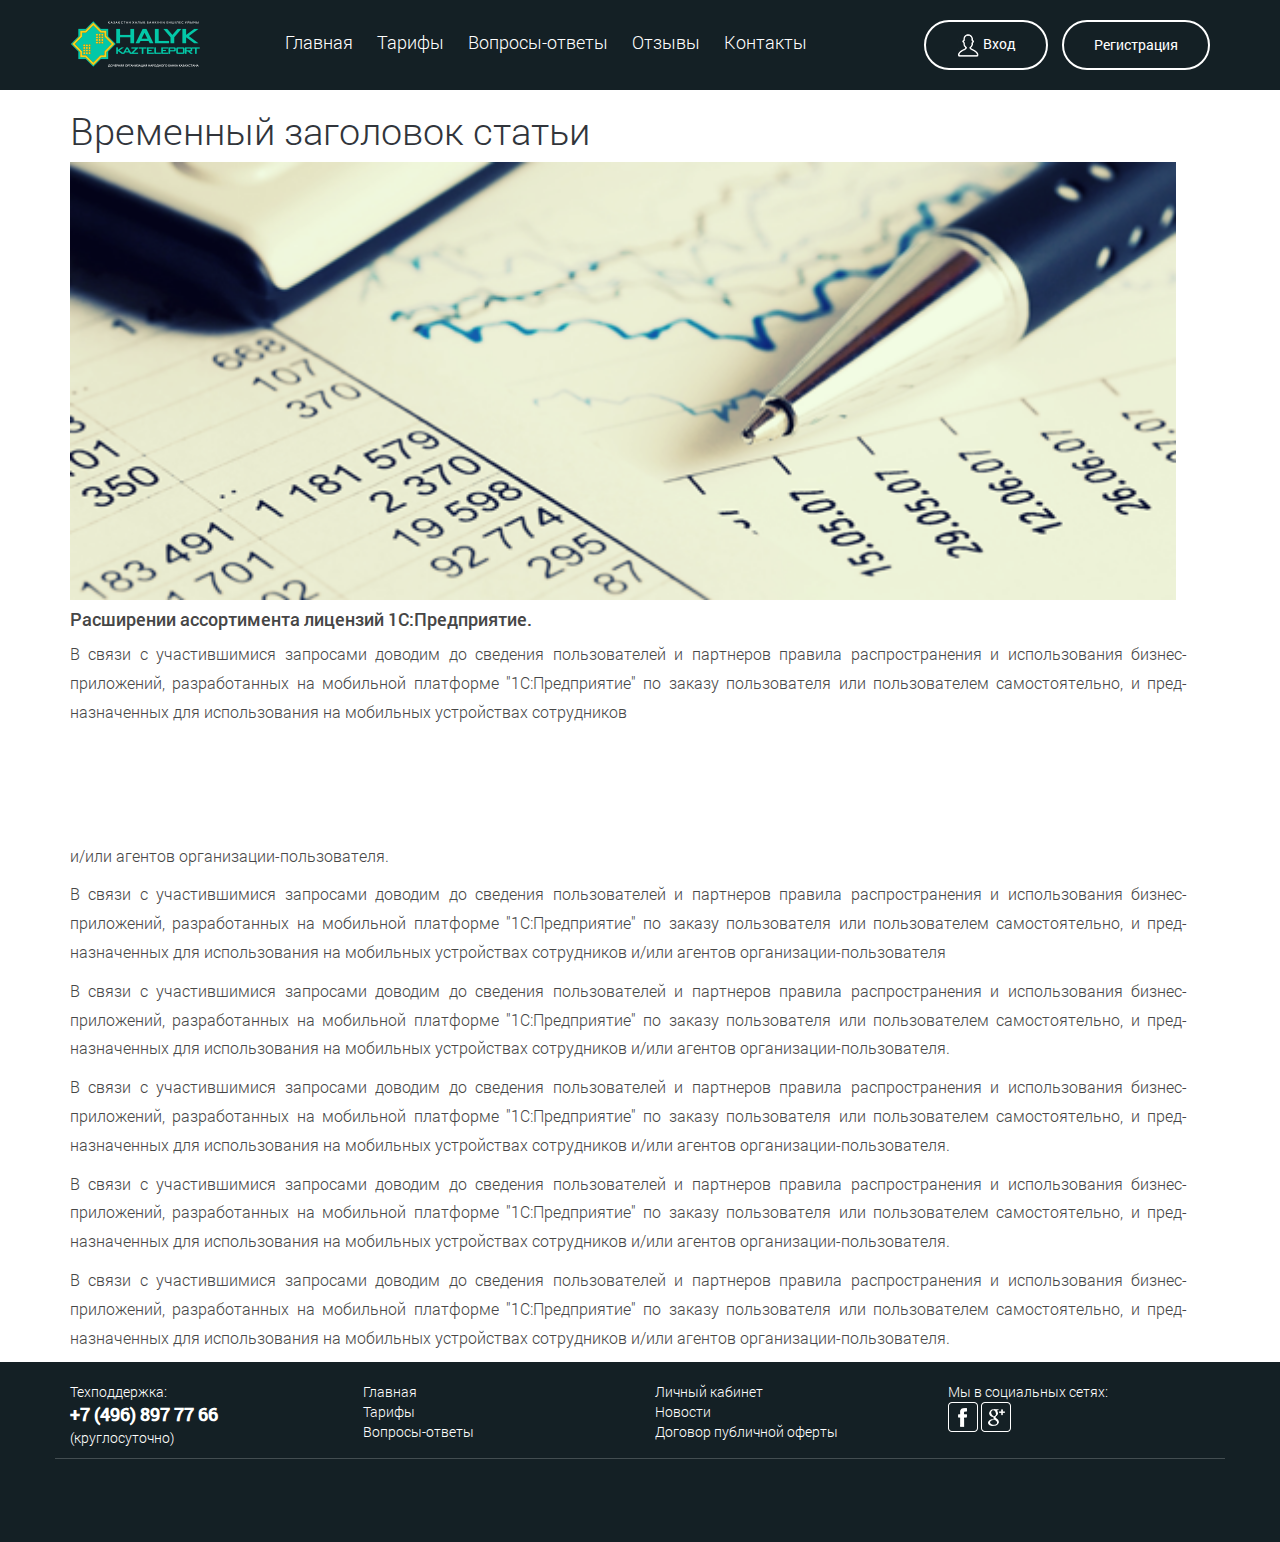
<file: article1.html>
<!DOCTYPE html><html xmlns="http://www.w3.org/1999/xhtml" lang="ru"><head>
	<link rel="stylesheet" href="css/bootstrap.min.css" />
	<link rel="stylesheet" href="css/style.css" />
	<link rel="stylesheet" href="slick/slick.css" />
	<link rel="stylesheet" href="slick/slick-theme.css" />
	<link rel="shortcut icon" href="img/Mobile/logo.png" type="image/png" />
	<meta charset="UTF-8" />
	<meta name="viewport" content="width=device-width, initial-scale=1" />
	<title>Пользовательское соглашение</title>
<meta name="keywords" content="" /><meta name="description" content="" /></head>
<body>
    <section class="mainmobile">
        <div class="container">
            <div class="row mainmobile-menu">
                <div class="col-xs-2 mainmobile-menu-logo text-center">
                    <img src="img/Mobile/logo.png" alt="Лого" />
                </div>
                <div class="col-xs-10 text-right mainmobile-menu-buttons">
                    <button>
                    Войти
                    </button>
                    <a href="#" class="dropdown-toggle" data-toggle="dropdown" role="button" aria-haspopup="true" aria-expanded="false">
                        </a><button><a href="#" class="dropdown-toggle" data-toggle="dropdown" role="button" aria-haspopup="true" aria-expanded="false">
                            <img src="img/Mobile/menu.png" alt="Меню" class="mainmobile-burger" /><span>  Меню </span>
                            </a><ul class="dropdown-menu mainmobile-dropdown"><a href="#" class="dropdown-toggle" data-toggle="dropdown" role="button" aria-haspopup="true" aria-expanded="false">
                                <li class="mainmobile-dropdown-top"><img src="img/Modal/crosswhite.png" alt="Крестик" class="dropdown-toggle" /></li>
                                </a><li><a href="#" class="dropdown-toggle" data-toggle="dropdown" role="button" aria-haspopup="true" aria-expanded="false"></a><a href="index.html#mainmobile">Главная</a></li>
                                <li role="separator" class="divider"></li>
                                <li><a href="index.html#eightsmall">Тарифы</a></li>
                                <li role="separator" class="divider"></li>
                                <li><a href="faq.html">Вопросы и ответы</a></li>
                                <li role="separator" class="divider"></li>
                                <li><a href="index.html#ten">Отзывы</a></li>
                                <li role="separator" class="divider"></li>
                                <li><a href="index.html#map2">Контакты</a></li>
                                <li role="separator" class="divider"></li>
                                <li><span>Call-центр: <strong>8 (800) 259 09 36</strong></span></li>
                                <li><span>Тех. поддержка:  <strong>8 (800) 259 09 36</strong></span></li>
                            </ul>				
                        </button>
                    
                </div>
            </div>
        </div>
    </section>
    <section class="twothree faqtop" id="menu">
        <section class="two">
            <div class="container">
                <div class="row two-menu">
                    <div class="col-md-2 col-sm-2">
                        <img src="img/Block2-3/Logo2.png" alt="Logo" />
                    </div>
                    <div class="col-md-6 col-md-offset-0 col-sm-5 col-sm-offset-1 two-menu tc">
                        <span><a href="index.html#main">Главная</a></span>
                        <span><a href="index.html#eight">Тарифы</a></span>
                        <span><a href="faq.html">Вопросы-ответы</a></span>
                        <span><a href="index.html#ten">Отзывы</a></span>
                        <span><a href="index.html#map">Контакты</a></span>
                    </div>
                    <div class="col-md-4 col-sm-4 two-login text-right">
                        <button>
                            <img src="img/Block1/login.png" alt="Вход" />
                            Вход
                        </button>
                        <button>
                            Регистрация
                        </button>
                    </div>
                </div>
            </div>
        </section>
	</section>

	<section class="approve">
		<div class="container">
			<div class="row">
				<div class="col-md-12">
					<h2>
						Временный заголовок статьи</h2>
                    <div class="twelve-news-left">
                        <img src="img/Block12/newsleft.png" alt="Новости" />				
                        <h4>Расширении ассортимента лицензий 1С:Предприятие.</h4>
                        <p><span><span>
                        В связи с участившимися запросами доводим до сведения пользователей и партнеров правила распространения и использования бизнес- приложений, разработанных на мобильной платформе "1С:Предприятие" по заказу пользователя или пользователем самостоятельно, и пред- назначенных для использования на мобильных устройствах сотрудников<br /></span><br /><br /><br /><br />и/или агентов организации-пользователя.
                        </span></p>
                        <p>
                            В связи с участившимися запросами доводим до сведения пользователей и партнеров правила распространения и использования бизнес- приложений, разработанных на мобильной платформе "1С:Предприятие" по заказу пользователя или пользователем самостоятельно, и пред- назначенных для использования на мобильных устройствах сотрудников и/или агентов организации-пользователя</p>
                        <p>
                            В связи с участившимися запросами доводим до сведения пользователей и партнеров правила распространения и использования бизнес- приложений, разработанных на мобильной платформе "1С:Предприятие" по заказу пользователя или пользователем самостоятельно, и пред- назначенных для использования на мобильных устройствах сотрудников и/или агентов организации-пользователя.
                        </p>
                        <p>
                            В связи с участившимися запросами доводим до сведения пользователей и партнеров правила распространения и использования бизнес- приложений, разработанных на мобильной платформе "1С:Предприятие" по заказу пользователя или пользователем самостоятельно, и пред- назначенных для использования на мобильных устройствах сотрудников и/или агентов организации-пользователя.</p>
                        <p>
                            В связи с участившимися запросами доводим до сведения пользователей и партнеров правила распространения и использования бизнес- приложений, разработанных на мобильной платформе "1С:Предприятие" по заказу пользователя или пользователем самостоятельно, и пред- назначенных для использования на мобильных устройствах сотрудников и/или агентов организации-пользователя.
                        </p>
                        <p>
                            В связи с участившимися запросами доводим до сведения пользователей и партнеров правила распространения и использования бизнес- приложений, разработанных на мобильной платформе "1С:Предприятие" по заказу пользователя или пользователем самостоятельно, и пред- назначенных для использования на мобильных устройствах сотрудников и/или агентов организации-пользователя.
                        </p>
                    </div>
				</div>
			</div>
		</div>
	</section>


	<!-- Футер -->

	<section class="footer">
			<div class="container">
				<div class="row text-left footer-top">
					<div class="col-md-2 col-sm-2">
						<p>
							Техподдержка: <br />
							<strong>+7 (496) 897 77 66</strong> <br />
							(круглосуточно)
						</p>
					</div>
					<div class="col-md-3 col-md-offset-1 col-sm-3 col-sm-offset-1">
						<p>
							<a href="index.html#mainmobile">Главная</a>
							<a href="index.html#eightsmall">Тарифы</a>
							<a href="faq.html">Вопросы-ответы</a>
						</p>
					</div>
					<div class="col-md-3 col-sm-3">
						<p>
							<a href="#">Личный кабинет</a>
							<a href="index.html#twelve">Новости</a>
							<a href="agreement.html">Договор публичной оферты</a>
						</p>
					</div>
					<div class="col-md-3 col-sm-3 footer-top-left">
						<p>
							Мы в социальных сетях: <br />
							<a href="https://facebook.com" target="_blank"><img src="img/Footer/fb.png" alt="Facebook" /></a>
							<a href="https://google.com" target="_blank"><img src="img/Footer/google.png" alt="Google" /></a>
						</p>
					</div>
				</div>
			</div>
		</section>

		<section class="footmin">
			<div class="container ff">
				<div class="row text-center footer-mini-top">
					<div class="col-md-2 col-sm-2 col-xs-12 footmin-header">
						<p>
							Техподдержка: <br />
							<strong>+7 (496) 897 77 66</strong> <br />
							(круглосуточно)
						</p>
					</div>
					<div class="col-md-3 col-md-offset-1 col-sm-3 col-sm-offset-1 col-xs-12">
						<p>
							<a class="footmin-menu" href="index.html#main">Главная</a>
							<a class="footmin-menu" href="index.html#eight">Тарифы</a>
							<a class="footmin-menu" href="faq.html">Вопросы-ответы</a>
						</p>
					</div>
					<div class="col-md-3 col-sm-3 col-xs-12 footmin-main">
						<p>
							<a class="footmin-menu" href="#">Личный кабинет</a>
							<a class="footmin-menu" href="index.html#twelve">Новости</a>
							<a class="footmin-menu" href="agreement.html">Договор публичной оферты</a>
						</p>
					</div>
					<div class="col-md-3 col-sm-3 col-xs-12 footer-mini-top-left">
						<p>
							Мы в социальных сетях: <br />
							<a href="https://facebook.com" target="_blank"><img src="img/Footer/fb.png" alt="Facebook" /></a>
							<a href="https://google.com" target="_blank"><img src="img/Footer/google.png" alt="Google" /></a>
						</p>
					</div>
				</div>
				<div class="row">
					
					<div class="col-md-6 col-sm-6 col-xs-12 footer-mini-bottom text-center">
						<br /><p>© Kazteleport, 2015. Все права защищены</p>
					</div>


					<div class="modal fade bs-example-modal-lg" tabindex="-1" id="menumodal" role="dialog" aria-labelledby="myLargeModalLabel">
					    <div class="modal-dialog" role="document">
					      <div class="modal-content">
					          	
					        <div class="modal-body menumodal-text">
					        	<img src="img/Modal/crosswhite.png" alt="Крестик" type="button" data-dismiss="modal" aria-label="Close" />
					        <p><a href="index.html#mainmobile">Главная</a></p>
					        <p><a href="index.html#eightsmall">Тарифы</a></p>
					        <p><a href="faq.html">Вопросы и ответы</a></p>
					        <p><a href="index.html#ten">Отзывы</a></p>
					        <p><a href="index.html#map2">Контакты</a></p>
					        <span>Call-центр: <strong>8 (800) 259 09 36</strong></span>
					        <span>Тех. поддержка:  <strong>8 (800) 259 09 36</strong></span>
					        </div>	       
					      </div><!-- /.modal-content -->
					    </div><!-- /.modal-dialog -->
					</div>
	
	<script src="js/jquery-3.2.1.min.js"></script>
	<script src="js/bootstrap.min.js"></script>


</div></div></section></body></html>
</file>
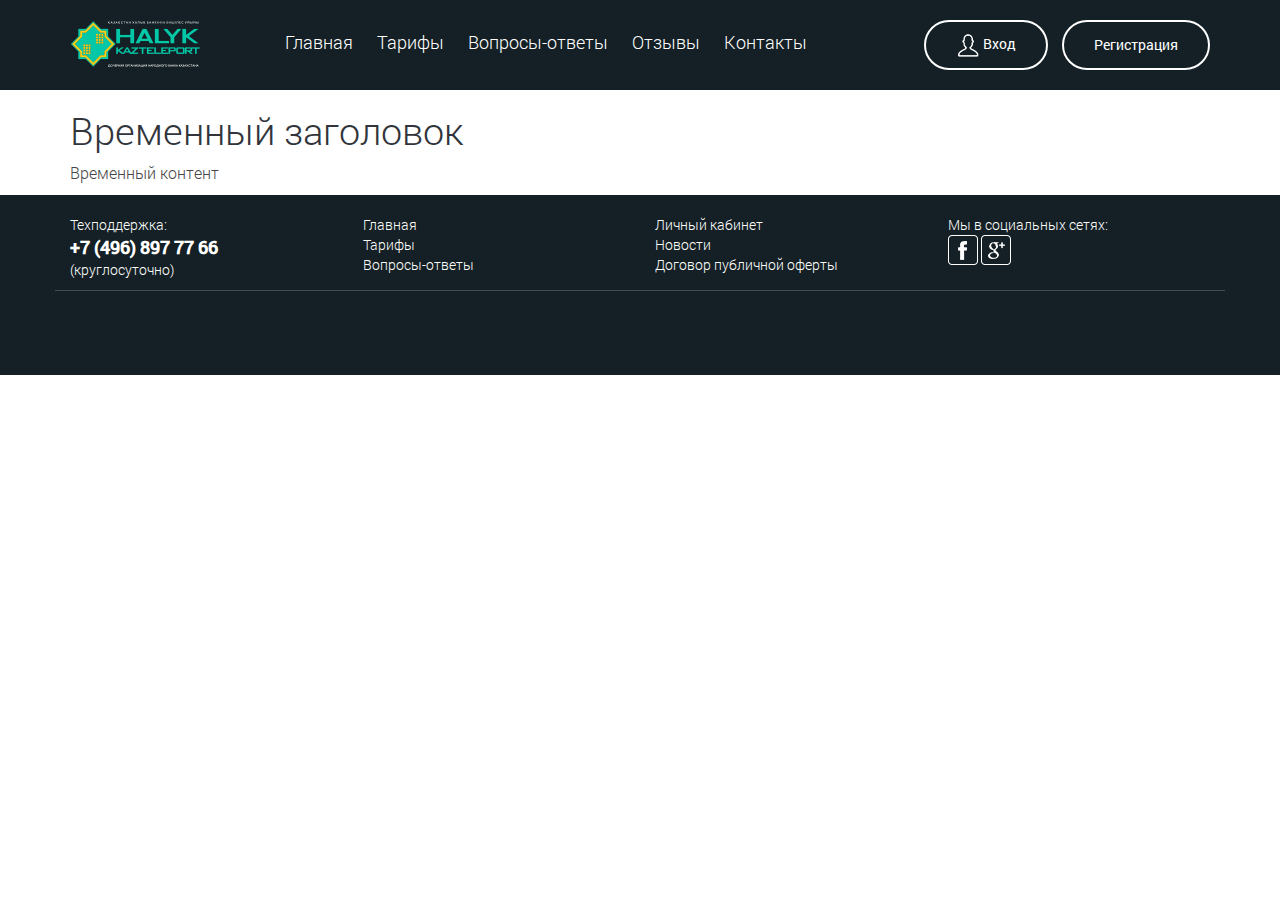
<file: faq.html>
<!DOCTYPE html><html xmlns="http://www.w3.org/1999/xhtml" lang="ru"><head>
	<link rel="stylesheet" href="css/bootstrap.min.css" />
	<link rel="stylesheet" href="css/style.css" />
	<link rel="stylesheet" href="slick/slick.css" />
	<link rel="stylesheet" href="slick/slick-theme.css" />
	<link rel="shortcut icon" href="img/Mobile/logo.png" type="image/png" />
	<meta charset="UTF-8" />
	<meta name="viewport" content="width=device-width, initial-scale=1" />
	<title>Пользовательское соглашение</title>
<meta name="keywords" content="" /><meta name="description" content="" /></head>
<body>
    <section class="mainmobile">
        <div class="container">
            <div class="row mainmobile-menu">
                <div class="col-xs-2 mainmobile-menu-logo text-center">
                    <img src="img/Mobile/logo.png" alt="Лого" />
                </div>
                <div class="col-xs-10 text-right mainmobile-menu-buttons">
                    <button>
                    Войти
                    </button>
                    <a href="#" class="dropdown-toggle" data-toggle="dropdown" role="button" aria-haspopup="true" aria-expanded="false">
                        </a><button><a href="#" class="dropdown-toggle" data-toggle="dropdown" role="button" aria-haspopup="true" aria-expanded="false">
                            <img src="img/Mobile/menu.png" alt="Меню" class="mainmobile-burger" /><span>  Меню </span>
                            </a><ul class="dropdown-menu mainmobile-dropdown"><a href="#" class="dropdown-toggle" data-toggle="dropdown" role="button" aria-haspopup="true" aria-expanded="false">
                                <li class="mainmobile-dropdown-top"><img src="img/Modal/crosswhite.png" alt="Крестик" class="dropdown-toggle" /></li>
                                </a><li><a href="#" class="dropdown-toggle" data-toggle="dropdown" role="button" aria-haspopup="true" aria-expanded="false"></a><a href="index.html#mainmobile">Главная</a></li>
                                <li role="separator" class="divider"></li>
                                <li><a href="index.html#eightsmall">Тарифы</a></li>
                                <li role="separator" class="divider"></li>
                                <li><a href="faq.html">Вопросы и ответы</a></li>
                                <li role="separator" class="divider"></li>
                                <li><a href="index.html#ten">Отзывы</a></li>
                                <li role="separator" class="divider"></li>
                                <li><a href="index.html#map2">Контакты</a></li>
                                <li role="separator" class="divider"></li>
                                <li><span>Call-центр: <strong>8 (800) 259 09 36</strong></span></li>
                                <li><span>Тех. поддержка:  <strong>8 (800) 259 09 36</strong></span></li>
                            </ul>				
                        </button>
                    
                </div>
            </div>
        </div>
    </section>
    <section class="twothree faqtop" id="menu">
        <section class="two">
            <div class="container">
                <div class="row two-menu">
                    <div class="col-md-2 col-sm-2">
                        <img src="img/Block2-3/Logo2.png" alt="Logo" />
                    </div>
                    <div class="col-md-6 col-md-offset-0 col-sm-5 col-sm-offset-1 two-menu tc">
                        <span><a href="index.html#main">Главная</a></span>
                        <span><a href="index.html#eight">Тарифы</a></span>
                        <span><a href="faq.html">Вопросы-ответы</a></span>
                        <span><a href="index.html#ten">Отзывы</a></span>
                        <span><a href="index.html#map">Контакты</a></span>
                    </div>
                    <div class="col-md-4 col-sm-4 two-login text-right">
                        <button>
                            <img src="img/Block1/login.png" alt="Вход" />
                            Вход
                        </button>
                        <button>
                            Регистрация
                        </button>
                    </div>
                </div>
            </div>
        </section>
	</section>

	<section class="approve">
		<div class="container">
			<div class="row">
				<div class="col-md-12">
					<h2>Временный заголовок</h2>
					<p>
						Временный контент
					</p>
				</div>
			</div>
		</div>
	</section>


	<!-- Футер -->

	<section class="footer">
			<div class="container">
				<div class="row text-left footer-top">
					<div class="col-md-2 col-sm-2">
						<p>
							Техподдержка: <br />
							<strong>+7 (496) 897 77 66</strong> <br />
							(круглосуточно)
						</p>
					</div>
					<div class="col-md-3 col-md-offset-1 col-sm-3 col-sm-offset-1">
						<p>
							<a href="index.html#mainmobile">Главная</a>
							<a href="index.html#eightsmall">Тарифы</a>
							<a href="faq.html">Вопросы-ответы</a>
						</p>
					</div>
					<div class="col-md-3 col-sm-3">
						<p>
							<a href="#">Личный кабинет</a>
							<a href="index.html#twelve">Новости</a>
							<a href="agreement.html">Договор публичной оферты</a>
						</p>
					</div>
					<div class="col-md-3 col-sm-3 footer-top-left">
						<p>
							Мы в социальных сетях: <br />
							<a href="https://facebook.com" target="_blank"><img src="img/Footer/fb.png" alt="Facebook" /></a>
							<a href="https://google.com" target="_blank"><img src="img/Footer/google.png" alt="Google" /></a>
						</p>
					</div>
				</div>
			</div>
		</section>

		<section class="footmin">
			<div class="container ff">
				<div class="row text-center footer-mini-top">
					<div class="col-md-2 col-sm-2 col-xs-12 footmin-header">
						<p>
							Техподдержка: <br />
							<strong>+7 (496) 897 77 66</strong> <br />
							(круглосуточно)
						</p>
					</div>
					<div class="col-md-3 col-md-offset-1 col-sm-3 col-sm-offset-1 col-xs-12">
						<p>
							<a class="footmin-menu" href="index.html#main">Главная</a>
							<a class="footmin-menu" href="index.html#eight">Тарифы</a>
							<a class="footmin-menu" href="faq.html">Вопросы-ответы</a>
						</p>
					</div>
					<div class="col-md-3 col-sm-3 col-xs-12 footmin-main">
						<p>
							<a class="footmin-menu" href="#">Личный кабинет</a>
							<a class="footmin-menu" href="index.html#twelve">Новости</a>
							<a class="footmin-menu" href="agreement.html">Договор публичной оферты</a>
						</p>
					</div>
					<div class="col-md-3 col-sm-3 col-xs-12 footer-mini-top-left">
						<p>
							Мы в социальных сетях: <br />
							<a href="https://facebook.com" target="_blank"><img src="img/Footer/fb.png" alt="Facebook" /></a>
							<a href="https://google.com" target="_blank"><img src="img/Footer/google.png" alt="Google" /></a>
						</p>
					</div>
				</div>
				<div class="row">
					
					<div class="col-md-6 col-sm-6 col-xs-12 footer-mini-bottom text-center">
						<br /><p>© Kazteleport, 2015. Все права защищены</p>
					</div>


					<div class="modal fade bs-example-modal-lg" tabindex="-1" id="menumodal" role="dialog" aria-labelledby="myLargeModalLabel">
					    <div class="modal-dialog" role="document">
					      <div class="modal-content">
					          	
					        <div class="modal-body menumodal-text">
					        	<img src="img/Modal/crosswhite.png" alt="Крестик" type="button" data-dismiss="modal" aria-label="Close" />
					        <p><a href="index.html#mainmobile">Главная</a></p>
					        <p><a href="index.html#eightsmall">Тарифы</a></p>
					        <p><a href="faq.html">Вопросы и ответы</a></p>
					        <p><a href="index.html#ten">Отзывы</a></p>
					        <p><a href="index.html#map2">Контакты</a></p>
					        <span>Call-центр: <strong>8 (800) 259 09 36</strong></span>
					        <span>Тех. поддержка:  <strong>8 (800) 259 09 36</strong></span>
					        </div>	       
					      </div><!-- /.modal-content -->
					    </div><!-- /.modal-dialog -->
					</div>
	
	<script src="js/jquery-3.2.1.min.js"></script>
	<script src="js/bootstrap.min.js"></script>


</div></div></section></body></html>
</file>
<file: css/style.css>
@font-face{font-family:'Roboto_black';src:url('../fonts/Roboto-Black.ttf');font-weight:normal;font-style:normal}@font-face{font-family:'Roboto_black_italic';src:url('../fonts/Roboto-BlackItalic.ttf');font-weight:normal;font-style:normal}@font-face{font-family:'Roboto_bold';src:url('../fonts/Roboto-Bold.ttf');font-weight:normal;font-style:normal}@font-face{font-family:'Roboto_bold_italic';src:url('../fonts/Roboto-BoldItalic.ttf');font-weight:normal;font-style:normal}@font-face{font-family:'Roboto_italic';src:url('../fonts/Roboto-Italic.ttf');font-weight:normal;font-style:normal}@font-face{font-family:'Roboto_light';src:url('../fonts/Roboto-Light.ttf');font-weight:normal;font-style:normal}@font-face{font-family:'Roboto_light_italic';src:url('../fonts/Roboto-LightItalic.ttf');font-weight:normal;font-style:normal}@font-face{font-family:'Roboto_medium';src:url('../fonts/Roboto-Medium.ttf');font-weight:normal;font-style:normal}@font-face{font-family:'Roboto_medium_italic';src:url('../fonts/Roboto-MediumItalic.ttf');font-weight:normal;font-style:normal}@font-face{font-family:'Roboto_reg';src:url('../fonts/Roboto-Regular.ttf');font-weight:normal;font-style:normal}@font-face{font-family:'Roboto_thin';src:url('../fonts/Roboto-Thin.ttf');font-weight:normal;font-style:normal}@font-face{font-family:'Roboto_thin_italic';src:url('../fonts/Roboto-ThinItalic.ttf');font-weight:normal;font-style:normal}body{font-size:10px}.mainmobile{display:none}.main{padding-top:2rem;height:100vh}.main-contacts{font-family:Roboto_reg;font-size:1.9rem;color:#fff}.main-contacts span{font-family:Roboto_thin}.main-login button{vertical-align:middle;border-radius:3rem;border:2px solid #fff;background:none;font-family:Roboto_reg;font-size:1.4rem;color:#fff;padding:1rem 3rem;margin-left:1rem;min-height:5rem}.main h1{margin-top:10%;font-family:Roboto_bold;font-size:5.8rem;color:#f9d21a}.main h3,.main h4{margin-top:5%;font-family:Roboto_reg;font-size:3.2rem;color:#fff}.main h4{margin-top:5%}.main-try{display:block;margin:0 auto;font-family:Roboto_medium;font-size:1.8rem;background-color:#f9d21a;border-radius:3rem;border:none;padding:2rem 4rem;margin-top:3%}.main-try:hover{background-color:#f9b21a}.main-arrow{display:block;margin:7% auto 0;padding-bottom:2rem}.main-support{position:fixed;top:40%;right:0;background-color:#03c9a9;padding:2rem 3rem 2rem 3rem;border:none;border-radius:3rem 0 0 3rem;color:#fff;font-family:Roboto_medium;font-size:1.4rem;text-align:left;z-index:999}.main-support p{display:inline-block}.twothree{background-color:#f0f0f0;height:100vh}.two{background-color:#142025;padding:1rem 0}.two-menu{font-family:Roboto_light;font-size:1.8rem;color:#fff;margin-top:1rem;margin-bottom:1rem}.two-menu span{margin-left:2rem;line-height:auto}.two-menu span a{text-decoration:none;color:#fff}.two-login button{vertical-align:middle;border-radius:3rem;border:2px solid #fff;background:none;font-family:Roboto_reg;font-size:1.4rem;color:#fff;padding:1rem 3rem;margin-left:1rem;min-height:5rem}.three h2{font-family:Roboto_light;font-size:3.8rem;color:#31353b;margin:3% 0}.three-img{display:block;margin:0 auto}.three-img img{width:100%}.three-list ul{list-style-image:url(../img/Block2-3/ul.png)}.three-list li{color:#464646;font-size:1.8rem;font-family:Roboto_light;margin-top:4%}.three-arrow{display:block;margin:2% auto 0}.four{height:100vh}.four h2{font-family:Roboto_light;font-size:3.8rem;color:#fefbf4;margin:3% 0}.four h2 span{color:#f9d21a;font-family:Roboto_medium}.four-text{color:#fff;font-family:Roboto_light}.four-text h5{font-size:2.8rem;margin-bottom:2rem}.four-text span{font-size:1.6rem}.seven-arrow{display:none}.sevensmall{display:none}.seven{height:100vh}.seven h2{margin:3% 0;font-size:3.8rem;color:#31353b;font-family:Roboto_light}.seven h4{font-size:2.4rem;color:#31353b;font-family:Roboto_light;margin-bottom:3%}.seven-seven-container{width:100%}.seven-text{min-height:28rem;border:1px solid #eaeaea;display:inline-block;margin-left:3rem;padding:2rem;width:45%}.seven-text h4{font-family:Roboto_reg;font-size:2.6rem;color:#3a3a3a}.seven-text p{font-family:Roboto_light;font-size:1.5rem;color:#464646;line-height:2}.seven-text-bottom{font-size:1.7rem;color:#464646;line-height:2}.seven-text-bottom p{font-family:Roboto_light}.seven-text-bottom strong{font-family:Roboto_medium;line-height:2}.seven h3{font-family:Roboto_reg;font-size:3rem;color:#31353b;margin:3% 0}.seven-annotation{margin-top:2rem}.seven-annotation span{font-size:1rem !important;font-family:Roboto_light !important}.seven-prices{color:#464646;font-family:Roboto_bold;font-size:1.7rem;font-weight:900;line-height:2}.seven-all{border-top:1px solid #c2c2c2}.seven-padding{padding-left:3rem}.seven-summ{padding-top:1rem}.s14parent{position:relative;margin-top:2rem;padding-left:3rem}.sl4{position:absolute !important;top:4rem}.sl4 span{color:#464646 !important;font-family:Roboto_black;font-size:1.8rem;display:block;padding-right:0}.eightsmall{display:none}.eight{background-color:#f3f3f3;height:100vh;margin-top:3%}.eight h2{margin:3% auto}.eight-excel{border:1px solid #000;display:inline-block;width:30%;margin-left:2rem;background-color:#fff;border:1px solid #eaeaea;padding:2rem;-webkit-box-sizing:border-box;box-sizing:border-box;min-height:50rem}.eight-excel:hover{border:1px solid #03c9a9;-webkit-box-shadow:3px 3px #dcdcdc;box-shadow:3px 3px #dcdcdc}.eight-excel-left{width:100%;margin-bottom:-0.6rem}.eight-excel-left p{display:inline-block;width:45%;font-family:Roboto_black;font-size:1.8rem;color:#3a3a3a;text-transform:uppercase}.eight-excel-left span{color:#31d3b9}.eight-excel-left strong{color:#464646}.eight-excel-left-line{color:#31d3b9;font-size:1.5rem}.eight-excel-left-line2{margin-top:0}.eight-excel-left-price{font-family:Roboto_medium;font-size:1.6rem;color:#464646;margin-left:1rem;margin-top:4rem}.eight-excel-left-input{position:relative}.eight-excel-left-input label{position:absolute;color:#464646;font-family:Roboto_light;font-size:1.4rem;z-index:2}.eight-excel-left-input input{position:relative;margin:7%;z-index:2;outline:none}.eight-excel-left-input input:active,.eight-excel-left-input input:focus{outline:none}.eight-excel-left-input img{position:absolute;z-index:1;width:55%;bottom:2.5rem;right:7rem}.eight-excel-left-offer{font-family:Roboto_medium;font-size:1.6rem;color:#464646;border:1px solid #f9d21a;width:75%;margin:0 auto;padding:2rem}.eight-excel-left-offer strong{font-family:Roboto_bold}.eight-excel-left-offer span{color:#ef1111}.eight-excel h5{color:#3a3a3a;font-family:Roboto_black;font-size:2.6rem;text-align:center}.eight-excel h6{font-family:Roboto_reg;font-size:3.2rem;text-transform:uppercase;color:#3a3a3a;text-align:center}.eight-excel-middle{margin-top:2rem;font-family:Roboto_medium;font-size:1.6rem;color:#464646;line-height:2}.eight-button{font-family:Roboto_reg;font-size:1.4rem;padding-top:1rem;padding-bottom:1rem}.eight-button span{font-family:Roboto_bold}.eight-button:hover{background-color:#f9b21a}.eight-annotation{font-size:1.6rem;font-family:Roboto_reg;color:#464646}.eight-arrow{margin-top:2rem}.eight-row{margin-left:1rem}.nine{height:100vh;margin-top:5rem}.nine-pic2{display:none}.nine-pic img{width:100%;display:block;margin:0 auto}.nine-text{vertical-align:middle;text-align:justify}.nine-text h3{color:#31353b;font-family:Roboto_light;font-size:3.8rem;padding-top:3rem}.nine-text p{color:#464646;font-family:Roboto_light;font-size:1.6rem;line-height:2}.nine h4{font-family:Roboto_medium;font-size:1.8rem;color:#464646;margin-top:3rem}.sl{margin:0 auto;width:85%}.sl-slide img{display:block;margin:0 auto}.slick-slide img{max-width:100%}.slider-button{background:none;border:none;position:absolute;top:1rem;cursor:pointer;z-index:999}.slider-button-right{background:none;border:none;position:absolute;right:-0.5rem;top:1rem;z-index:9999}.slider-button2{background:none;border:none;position:absolute;top:1rem;left:2rem;cursor:pointer;z-index:999}.slider-button2-right{background:none;border:none;position:absolute;right:2rem;top:1rem}.slider-button3{background:none;border:none;position:absolute;top:50%;left:-12rem;cursor:pointer;z-index:999}.slider-button3-right{background:none;border:none;position:absolute;right:-12rem;top:50%}.slider-button4{background:none;border:none;position:absolute;top:-0.3rem;left:5.2rem;cursor:pointer;z-index:999}.slider-button4-right{background:none;border:none;position:absolute;right:5rem;top:-0.3rem}.slider-button5{background:none;border:none;position:absolute;top:-0.3rem;left:8.2rem;cursor:pointer;z-index:999}.slider-button5-right{background:none;border:none;position:absolute;right:8rem;top:-0.3rem}.sacrifice{display:none}.sl2{width:85%;margin:0 auto;font-family:Roboto_reg;color:#3a3a3a}.sl2 img{display:block;margin:0 auto}.sl2 strong{font-size:2.4rem;margin-bottom:2rem;padding-top:2rem;display:block}.sl2 span{display:block;font-size:1.8rem;margin-bottom:2rem}.sl2 p{font-family:Roboto_light;font-size:1.6rem}.ten{height:100vh}.ten-partners{background-color:#f3f3f3;padding:3rem}.ten h2{font-family:Roboto_light;font-size:3.8rem;color:#31353b;margin-bottom:3rem}.ten-headertwo{margin-top:3rem}.ten-button{padding-top:2rem;padding-bottom:2rem;margin-top:1rem}.ten-arrow{margin-top:2rem}.eleven{height:100vh;background-image:url(../img/Block11/bg11.png);background-attachment:fixed;background-size:cover}.eleven h2{font-family:Roboto_light;font-size:3.8rem;color:#fff;margin-top:3%}.eleven a{text-decoration:none;border-bottom:1px dotted #fff;font-family:Roboto_light;font-size:2.1rem;color:#fff;display:block}.eleven a:active{border:none !important}.eleven a:link{border:none !important}.eleven-answer{background:none;background-image:url(../img/Block11/field.png);background-size:cover;margin:1rem 5rem;padding:3rem 3rem 3rem 8rem;font-family:Roboto_light;font-size:1.6rem;color:#464646;text-align:justify}.eleven-button{margin-top:2rem}.eleven-arrow{margin-top:2rem}.eleven-arrow-a{text-decoration:none;border:none !important}#ui-id-1,#ui-id-2,#ui-id-3,#ui-id-4,#ui-id-5,#ui-id-6,#ui-id-7,#ui-id-8,#ui-id-9{outline:none}.twelve{height:100vh}.twelve h2{font-family:Roboto_light;font-size:3.8rem;color:#31353b;margin-top:3%;margin-bottom:3%}.twelve-news-left,.twelve-news-right{display:table-cell;vertical-align:top;width:45%;text-align:justify}.twelve-news-left img,.twelve-news-right img{width:99%}.twelve-news-left h4,.twelve-news-right h4{font-family:Roboto_medium;font-size:1.8rem;color:#464646}.twelve-news-left p,.twelve-news-right p{font-family:Roboto_light;font-size:1.6rem;color:#464646;line-height:1.8}.twelve-news-left p a,.twelve-news-right p a{text-decoration:underline;font-family:Roboto_reg;font-size:1.7rem;color:#03c9a9}.twelve-news-left{padding-right:2%}.twelve-news-right{padding-left:2%}.map-map2{display:none}.map-map{display:initial}.mapmini{display:none}.map{height:80vh;background-color:#f3f3f3}.map h2{font-family:Roboto_light;font-size:3.8rem;color:#3a3a3a;margin-top:3%}.map h4{font-family:Roboto_light;font-size:2.4rem;color:#3a3a3a;margin-top:1%;margin-bottom:3%}.map-contacts{padding-top:5%}.map-contacts h5{font-family:Roboto_medium;font-size:2.1rem;color:#3a3a3a}.map-contacts p{font-family:Roboto_reg;font-size:1.8rem;color:#3a3a3a}.map-contacts p a{text-decoration:underline}.map-contacts-pay{margin-top:4rem}.map-contacts-pay-img{margin-left:1rem}.footer{height:20vh;background-color:#142025}.footer-top{margin-top:2rem;margin-bottom:2rem;border-bottom:1px solid #434d51;font-family:Roboto_light;font-size:1.4rem;color:#fff}.footer-top strong{font-family:Roboto_medium;font-size:1.8rem}.footer-top a{display:block;text-decoration:none;color:#fff}.footer-top-left a{display:inline-block}.footer-bottom{display:table-cell;vertical-align:top}.footer-bottom p{font-family:Roboto_light;font-size:1.4rem;color:#fff}.footer-bottom img{padding-bottom:1rem;display:inline-block}.footer-mini{display:none}.footmin{display:none}.js-ui-accordion{height:80%}.modal{text-align:center}.modal:before{display:inline-block;vertical-align:middle;content:" ";height:100%}.modal-dialog{display:inline-block;text-align:left;vertical-align:middle}.support-header{text-transform:uppercase;font-family:Roboto_bold;font-size:1.9rem;color:#fff;text-align:center;background-color:#03c9a9;position:relative}.support-header img{position:absolute;right:-4rem;top:-4rem;cursor:pointer}.support form{background-color:#f3f3f3}.support-top{display:inline-block;width:auto;border-radius:3rem;width:45%;height:5rem}.support-bottom{display:block;height:12rem;width:90%;margin:0 auto;margin-top:1rem;border-radius:1rem;padding:1rem 1rem 10rem;color:#606060 !important;font-size:1.4rem;font-family:Roboto_light}.support-call{margin-top:1rem;color:#363636;font-family:Roboto_light;font-size:1.4rem}.support-call span{font-family:Roboto_medium;font-size:1.8rem}input::-webkit-input-placeholder{color:#606060 !important;font-size:1.4rem;font-family:Roboto_light}input:-ms-input-placeholder{color:#606060 !important;font-size:1.4rem;font-family:Roboto_light}input::-ms-input-placeholder{color:#606060 !important;font-size:1.4rem;font-family:Roboto_light}input::placeholder{color:#606060 !important;font-size:1.4rem;font-family:Roboto_light}textarea::-webkit-input-placeholder{color:#606060 !important;font-size:1.4rem;font-family:Roboto_light}textarea:-ms-input-placeholder{color:#606060 !important;font-size:1.4rem;font-family:Roboto_light}textarea::-ms-input-placeholder{color:#606060 !important;font-size:1.4rem;font-family:Roboto_light}textarea::placeholder{color:#606060 !important;font-size:1.4rem;font-family:Roboto_light}.menumodal-text{background-color:#1b2631;width:30rem;text-align:right;color:#fff;padding-top:1rem;padding-bottom:5rem}.menumodal-text p{font-size:1.5rem;font-family:Roboto_reg;border-bottom:1px solid #27313c;padding-bottom:1rem;padding-top:1rem}.menumodal-text p a{color:#fff;text-decoration:none}.menumodal-text img{position:absolute;left:-2rem;top:-2rem}.menumodal-text span{display:block;font-size:1.4rem;font-family:Roboto_light;padding-bottom:1rem}.menumodal-text strong{font-family:Roboto_reg;font-size:1.7rem}#cross{position:absolute;right:-4rem;top:-4rem;cursor:pointer}.agreement{background-color:#142025}.approve{background-color:#fff}.approve h2{font-family:Roboto_light;font-size:3.8rem;color:#31353b}.approve p{font-family:Roboto_light;font-size:1.6rem;text-align:justify;color:#464646}.faq{background-color:#fff;height:auto;padding-bottom:2rem}.faq h2{font-family:Roboto_light;font-size:3.8rem;color:#31353b;text-align:left;padding-left:2rem}.faq a{color:#3a3a3a;border-bottom:1px dotted #464646}.faq p{background:none;background-image:url(../img/FAQ/bgfaq.png);background-size:cover}.faqtop{height:auto}@media screen and (max-height:768px){.main,.twothree,.four,.five,.six,.seven,.eight,.nine,.ten,.eleven,.twelve,.map,.footer{height:auto}}@media screen and (max-width:1199px){.main{padding-top:2rem}.main-contacts{font-size:1.9rem}.main-login button{font-size:1.2rem;padding:.6rem 2rem;margin-left:.5rem;min-height:5rem}.main h1{font-size:4rem}.main h3,.main h4{margin-top:5%;font-size:2.5rem}.main h4{margin-top:5%}.main-try{font-size:1.5rem;padding:2rem 3rem}.main-arrow{margin:3% auto 0}.main-support{padding:1rem 2rem 1rem 2rem;margin-right:-13rem}.main-support:hover{margin-right:0;-webkit-transition:all 1s ease-in-out 0s;transition:all 1s ease-in-out 0s}.two-menu{font-size:1.6rem}.two-menu span{margin-left:1rem}.two-login button{font-size:1.2rem;padding:.6rem 2rem;margin-left:.5rem;min-height:5rem}.three h2{font-size:3rem}.three-list ul li{font-size:1.5rem;margin-top:2%}.three-arrow{margin:0 auto 2%}.four{height:auto}.four h2{font-size:3rem}.four-text h5{font-size:2rem;margin-bottom:2rem}.four-text span{font-size:1.6rem}.sevensmall{display:none}.seven h2{font-size:3rem}.seven h4{font-size:2rem}.seven-text{min-height:28rem;margin-left:2rem;padding:1rem}.seven-text h4{font-size:2rem}.seven-text p{font-size:1.2rem}.seven-text-bottom{font-size:1.4rem}.seven h3{font-size:2rem}.seven-annotation{margin-top:2rem}.seven-prices{font-size:1.4rem}.eightsmall{display:none}.slider-button4{background:none;border:none;position:absolute;top:-0.3rem;left:6.2rem;cursor:pointer;z-index:999}.slider-button4-right{background:none;border:none;position:absolute;right:-2rem;top:-0.3rem}.trololo{background-color:#f3f3f3;height:100vh}.s14parent{position:relative;margin-top:.6rem;padding-left:2rem;text-align:left !important}.sl4{position:absolute !important;top:2.6rem;text-align:right}.sl4 span{color:#464646 !important;font-family:Roboto_black;font-size:1.8rem;display:block;padding-right:6rem;text-align:right}.slider-button4{background:none;border:none;position:absolute;top:-0.3rem;left:19rem;cursor:pointer;z-index:999}.slider-button4-right{background:none;border:none;position:absolute;right:3.7rem;top:-0.3rem}.eight{display:initial;height:100vh}.eight-excel{margin-bottom:2rem;border:1px solid #000;display:block;width:30%;margin-left:2rem;background-color:#fff;border:1px solid #eaeaea;padding:2rem;-webkit-box-sizing:border-box;box-sizing:border-box;min-height:45rem}.eight-excel:hover{border:1px solid #03c9a9;-webkit-box-shadow:3px 3px #dcdcdc;box-shadow:3px 3px #dcdcdc}.eight-excel-left{width:auto;margin-bottom:-0.6rem}.eight-excel-left p{display:inline-block;width:100%;font-family:Roboto_black;font-size:1.8rem;color:#3a3a3a;text-transform:uppercase;text-align:left}.eight-excel-left span{color:#31d3b9}.eight-excel-left strong{color:#464646}.eight-excel-left-line{color:#31d3b9;font-size:1.5rem}.eight-excel-left-line2{margin-top:-1rem}.eight-excel-left-price{font-family:Roboto_medium;font-size:1.6rem;color:#464646;margin-left:1rem;margin-top:2rem}.eight-excel-left-input{position:relative}.eight-excel-left-input label{position:absolute;color:#464646;font-family:Roboto_light;font-size:1.4rem;z-index:2}.eight-excel-left-input input{position:relative;margin:7%;z-index:2;outline:none}.eight-excel-left-input input:active,.eight-excel-left-input input:focus{outline:none}.eight-excel-left-input img{position:absolute;z-index:1;width:60%;bottom:2.3rem;right:5rem}.eight-excel-left-offer{font-family:Roboto_medium;font-size:1.6rem;color:#464646;border:1px solid #f9d21a;width:100%;margin:0 auto;padding:2rem}.eight-excel-left-offer strong{font-family:Roboto_bold}.eight-excel-left-offer span{color:#ef1111}.eight-excel h5{color:#3a3a3a;font-family:Roboto_black;font-size:2.3rem;text-align:center}.eight-excel h6{font-family:Roboto_reg;font-size:2.5rem;text-transform:uppercase;color:#3a3a3a;text-align:center}.eight-excel-middle{margin-top:2rem;font-family:Roboto_medium;font-size:1.6rem;color:#464646;line-height:1.2}.eight-excel-middle2{line-height:1.4}.eight-button{font-family:Roboto_reg;font-size:1.4rem;padding-top:1rem;padding-bottom:1rem;margin-top:2rem}.eight-button span{font-family:Roboto_bold}.eight-button:hover{background-color:#f9b21a}.eight-annotation{font-size:1.6rem;font-family:Roboto_reg;color:#464646}.eight-arrow{margin-top:2rem}.eight-row{margin-left:1rem}.nine{margin-top:5rem}.nine-text h3{font-size:3rem}.nine-text p{line-height:1.6}.sl{margin:0 auto;width:90%}.sl2{width:90%}.slick-slide img{max-width:100%}.slider-button{background:none;border:none;position:absolute;top:1rem;cursor:pointer;z-index:999}.slider-button-right{background:none;border:none;position:absolute;right:-0.5rem;top:1rem;z-index:9999}.slider-button2{background:none;border:none;position:absolute;top:1rem;left:2rem;cursor:pointer;z-index:999}.slider-button2-right{background:none;border:none;position:absolute;right:2rem;top:1rem}.slider-button3{background:none;border:none;position:absolute;top:50%;left:-12rem;cursor:pointer;z-index:999}.slider-button3-right{background:none;border:none;position:absolute;right:-12rem;top:50%}.sacrifice{display:none}.sl2 strong{font-size:2rem}.sl2 span{font-size:1.6rem}.sl2 p{font-size:1.4rem}.ten h2{font-size:3rem}.eleven{height:auto}.eleven h2{font-size:3rem}.eleven a{font-size:1.8rem}.eleven-answer{font-size:1.4rem}.twelve{height:auto}.twelve h2{font-size:3rem}.twelve-text-a{margin-top:3rem}.twelve-news-left h4,.twelve-news-right h4{font-size:1.6rem}.twelve-news-left p,.twelve-news-right p{font-size:1.4rem}.map-map2{display:none}.map-map{display:initial}.map{padding-bottom:3rem}.map h2{font-size:3rem}.map h4{font-size:2rem}.map-contacts h5{font-size:1.8rem}.map-contacts p{font-size:1.6rem}.map-img img{width:20%}.footer-top{font-size:1.2rem}.footer-top strong{font-size:1.4rem}.footer-bottom p{font-size:1.2rem}.footer-bottom img{padding-bottom:1rem}}@media screen and (max-width:991px){.main{height:auto;padding-bottom:3rem}.main-contacts{padding-top:.5rem;text-align:center;font-size:1.4rem}.main-contacts span{font-size:1.4rem;line-height:1.5}.main-login button{text-align:right;margin-left:0;min-height:5rem}.main-arrow{display:none}.main-support{top:20%}.twothree{height:auto}.two{height:auto;padding-top:2rem}.two-menu{text-align:center;font-size:1.4rem;margin-top:.3rem}.two-menu span{margin-left:1rem}.two-login button{font-size:1.2rem;padding:.6rem 2rem;margin-left:0;min-height:5rem}.three{padding-bottom:3rem}.three h2{font-size:3rem}.three-list ul li{font-size:1.5rem;margin-top:2%}.three-arrow{display:none}.four{height:auto;padding-bottom:3rem}.four h2{font-size:3rem}.four-text h5{font-size:2rem;margin-bottom:2rem}.four-text span{font-size:1.6rem}.sevensmall{display:initial;height:auto}.sevensmall h2{margin-top:4rem}.sevensmall-block{text-align:left;border:.3px solid #464646;margin-bottom:2rem;padding:1rem 1rem 1rem 5rem}.sevensmall-block h4{margin-bottom:3rem;font-size:2rem}.sevensmall-summ p{font-family:Roboto_bold;font-size:1.5rem;color:#464646;line-height:2;padding-top:1rem}.sevensmall-prices p{font-family:Roboto_bold;font-size:1.5rem;color:#464646;line-height:2}.sevensmall-padding p{font-family:Roboto_light;font-size:1.5rem;color:#464646;line-height:2}.sevensmall-annotation{font-size:1.2rem;padding-top:2rem}.sevensmall-button{margin-bottom:5rem}.sevensmall-all{margin-bottom:2rem}.seven{display:none}.s15parent{position:relative;margin-top:2rem}.sl5{position:absolute !important;top:4rem}.sl5 span{color:#464646 !important;font-family:Roboto_black;font-size:1.8rem;display:block}.slick-dots{display:none !important}.eight{display:none}.trololo{background-color:#f3f3f3;height:auto}.eightsmall{display:initial;height:auto}.eightsmall h2{margin-bottom:2rem}.eightsmall-excel{margin-bottom:2rem;border:1px solid #000;display:block;width:99%;margin-left:0;background-color:#fff;border:1px solid #eaeaea;padding:2rem;-webkit-box-sizing:border-box;box-sizing:border-box;min-height:auto}.eightsmall-excel:hover{border:1px solid #03c9a9;-webkit-box-shadow:3px 3px #dcdcdc;box-shadow:3px 3px #dcdcdc}.eightsmall-excel-left{width:auto;margin-bottom:-0.6rem}.eightsmall-excel-left p{display:inline-block;width:33%;font-family:Roboto_black;font-size:1.8rem;color:#3a3a3a;text-transform:uppercase}.eightsmall-excel-left span{color:#31d3b9}.eightsmall-excel-left strong{color:#464646}.eightsmall-excel-left-line{color:#31d3b9;font-size:1.5rem}.eightsmall-excel-left-line2{margin-top:0}.eightsmall-excel-left-price{font-family:Roboto_medium;font-size:2rem;color:#464646;margin-left:1rem;margin-top:3rem}.eightsmall-excel-left-input{position:relative;margin-top:2rem}.eightsmall-excel-left-input label{position:absolute;color:#464646;font-family:Roboto_light;font-size:1.5rem;z-index:2;padding-left:3rem}.eightsmall-excel-left-input input{position:relative;margin:7%;z-index:2;outline:none}.eightsmall-excel-left-input input:active,.eightsmall-excel-left-input input:focus{outline:none}.eightsmall-excel-left-input img{position:absolute;z-index:1;width:50%;bottom:5rem;right:17rem}.eightsmall-excel-left-offer{font-family:Roboto_medium;font-size:1.6rem;color:#464646;border:1px solid #f9d21a;width:90%;margin:0 auto;padding:2rem}.eightsmall-excel-left-offer strong{font-family:Roboto_bold}.eightsmall-excel-left-offer span{color:#ef1111}.eightsmall-excel h5{color:#3a3a3a;font-family:Roboto_black;font-size:2.6rem;text-align:center}.eightsmall-excel h6{font-family:Roboto_reg;font-size:3.2rem;text-transform:uppercase;color:#3a3a3a;text-align:center}.eightsmall-excel-middle{margin-top:2rem;font-family:Roboto_medium;font-size:1.6rem;color:#464646;line-height:1.5}.eightsmall-button{font-family:Roboto_reg;font-size:1.4rem;padding-top:1rem;padding-bottom:1rem}.eightsmall-button span{font-family:Roboto_bold}.eightsmall-button:hover{background-color:#f9b21a}.eightsmall-annotation{font-size:1.6rem;font-family:Roboto_reg;color:#464646}.eightsmall-arrow{margin-top:2rem}.eightsmall-row{margin-left:1rem}.nine{height:auto;margin-top:0;margin-bottom:2rem}.nine-pic img{padding-top:4rem}.nine-text h3{font-size:3rem}.nine-text p{line-height:1.3}.sl{margin:0 auto;width:70%}.slick-slide img{max-width:100%}.sacrifice{display:none}.sl2{width:70%}.sl2 strong{font-size:2rem}.sl2 span{font-size:1.6rem}.sl2 p{font-size:1.4rem}.ten{height:auto;margin-bottom:2rem}.ten h2{font-size:3rem}.eleven{height:auto}.eleven h2{font-size:3rem}.eleven a{font-size:1.8rem;margin-bottom:1rem}.eleven-answer{font-size:1.4rem}.twelve{margin-top:2rem;height:auto}.twelve h2{font-size:3rem}.twelve-text-a{margin-top:2rem}.twelve-news-right{display:none}.twelve-news-left h4,.twelve-news-right h4{font-size:1.6rem}.twelve-news-left p,.twelve-news-right p{font-size:1.4rem}.map-map{display:none}.map-map2{display:initial}.map{height:auto;padding-bottom:4rem}.map h2{font-size:3rem}.map h4{font-size:2rem}.map-contacts h5{font-size:1.6rem}.map-contacts p{font-size:1.4rem}.map-img img{width:15%}.footer{height:auto}.footer-top{font-size:1.2rem}.footer-top strong{font-size:1.1rem}.footer-bottom p{font-size:1.1rem}.footer-bottom img{padding-bottom:1rem}}@media screen and (max-width:767px){.approve{overflow-x:hidden}.approve h2{font-size:2rem}.approve p{font-size:1.4rem}.main{display:none}.two{display:none}.divider{background-color:#27313c !important}.mainmobile{display:initial}.mainmobile-burger{cursor:pointer}.mainmobile-dropdown{background-color:#1b2631;color:#fff;min-width:26rem;right:0;text-align:right;padding-bottom:5rem}.mainmobile-dropdown li{font-family:Roboto_reg;font-size:1.5rem;color:#fff}.mainmobile-dropdown li a{text-decoration:none;color:#fff}.mainmobile-dropdown li span{padding:1rem 2rem}.mainmobile-dropdown li img{display:block;margin-left:2rem}.mainmobile-dropdown-top{background-color:#142025;margin-top:-1rem;padding-bottom:2rem;padding-top:1rem}.mainmobile-dropdown-top a{text-decoration:none;outline:none;color:#142025}.mainmobile-menu{background-color:#142025}.mainmobile-menu-logo{padding-top:1rem;padding-bottom:1rem}.mainmobile-menu-logo img{width:auto;display:inline-block}.mainmobile-menu-buttons{padding-top:1rem;padding-bottom:1rem}.mainmobile-menu-buttons-button{display:inline-block;text-align:left;border-radius:3rem;border:2px solid #fff;background:none;font-family:Roboto_light;font-size:1.1rem;color:#fff;padding:1rem 2rem;margin-left:1rem}.mainmobile-menu-buttons-button img{text-align:right}.mainmobile-menu-buttons-button span{text-decoration:none;color:#fff !important;font-family:Roboto_light;font-size:1.1rem}.mainmobile-menu-buttons-button a{text-decoration:none}.mainmobile-menu-buttons button{text-align:left;border-radius:3rem;border:2px solid #fff;background:none;font-family:Roboto_light;font-size:1.1rem;color:#fff;padding:1rem 2rem;margin-left:1rem}.mainmobile-menu-buttons button img{text-align:right}.mainmobile-menu-buttons button span{text-decoration:none;color:#fff !important;font-family:Roboto_light;font-size:1.1rem}.mainmobile-menu-buttons button a{text-decoration:none}.mainmobile-header{background-image:url(../img/Mobile/bgmain.png);background-size:cover;padding-bottom:3rem}.mainmobile-header h2{margin-top:5rem;font-family:Roboto_bold;font-size:3.2rem;color:#f9d21a}.mainmobile-header h3{font-family:Roboto_reg;font-size:1.6rem;color:#fff}.mainmobile-header h4{font-family:Roboto_reg;font-size:1.5rem;color:#fff;margin-top:5rem}.mainmobile-header button{font-family:Roboto_medium;font-size:1.4rem}.mainmobile-header-arrow{display:initial;margin-top:3rem}.three{padding-bottom:3rem;padding-top:3rem}.three h2{font-size:2.1rem;font-family:Roboto_light;color:#31353b;margin-bottom:2rem}.three-list{margin-top:1rem}.three-list ul{margin-left:0;list-style-image:url(../img/Block2-3/ul.png)}.three-list ul li{font-size:1.4rem;font-family:Roboto_light;margin-top:2%}.three-arrow{display:none}.five,.six{height:auto}.four{height:auto;padding-bottom:3rem}.four h2{font-size:3rem}.four-text h5{font-size:2rem;margin-bottom:2rem}.four-text span{font-size:1.6rem}.four-arrow{display:initial;margin:0 auto;display:block;margin-top:2rem}.sevensmall{display:initial;height:auto}.sevensmall h2{margin-top:4rem;font-size:2.1rem;font-family:Roboto_light;color:#31353b}.sevensmall h4{font-size:1.6rem;font-family:Roboto_light;color:#31353b;margin-bottom:2rem}.sevensmall-new{font-size:1.4rem !important;font-family:Roboto_light;color:#464646;line-height:2}.sevensmall-new2{font-family:Roboto_bold;color:#464646;line-height:2;font-size:1.4rem !important}.sevensmall-block{margin-bottom:2rem !important;text-align:left;border:.3px solid #eaeaea;margin:.2rem;margin-bottom:1rem;padding:0}.sevensmall-block h4{margin-bottom:3rem;font-size:1.8rem;font-family:Roboto_medium}.sevensmall-summ p{font-family:Roboto_bold;font-size:1.3rem;color:#464646;line-height:2;padding-top:1rem}.sevensmall-prices p{font-family:Roboto_bold;font-size:1.1rem;color:#464646;line-height:2}.sevensmall-padding p{font-family:Roboto_light;font-size:1.1rem;color:#464646;line-height:2}.sevensmall-annotation{font-size:1.3rem;padding-top:2rem;color:#464646;padding-bottom:1rem}.sevensmall-button{margin-bottom:5rem}.sevensmall-all{margin-bottom:2rem}.sevensmall h3{font-size:1.7rem;font-family:Roboto_bold;color:#31353b}.seven{display:none}.s15parent{display:none !important}.sl5{display:none !important}.eight{display:none}.trololo{background-color:#f3f3f3}.eightsmall{display:initial;height:auto}.eightsmall h2{margin-bottom:0;font-size:2.1rem;font-family:Roboto_light;color:#31353b}.eightsmall-excel{margin-bottom:2rem;border:1px solid #000;display:block;width:99%;margin-left:0;background-color:#fff;border:1px solid #eaeaea;padding:2rem;-webkit-box-sizing:border-box;box-sizing:border-box;min-height:auto}.eightsmall-excel2{background:none;border:none;padding:0;margin:0 auto;margin-bottom:2rem}.eightsmall-excel:hover{border:1px solid #03c9a9;-webkit-box-shadow:3px 3px #dcdcdc;box-shadow:3px 3px #dcdcdc}.eightsmall-excel-left{width:auto;margin-bottom:-0.6rem}.eightsmall-excel-left p{display:inline-block;width:33%;font-family:Roboto_black;font-size:1.8rem;color:#3a3a3a;text-transform:uppercase}.eightsmall-excel-left span{color:#31d3b9}.eightsmall-excel-left strong{color:#464646}.eightsmall-excel-left-line{color:#31d3b9;font-size:1.5rem}.eightsmall-excel-left-line2{display:none}.eightsmall-excel-left-price{display:none}.eightsmall-excel-left-price2{font-family:Roboto_medium;font-size:1.8rem;color:#31353b}.eightsmall-excel-left-input{position:relative;margin-top:2rem}.eightsmall-excel-left-input label{position:absolute;color:#464646;font-family:Roboto_light;font-size:1.4rem;z-index:2;padding-left:3rem;margin-bottom:1rem}.eightsmall-excel-left-input input{position:relative;margin:7%;z-index:2;outline:none;margin-bottom:2rem}.eightsmall-excel-left-input input:active,.eightsmall-excel-left-input input:focus{outline:none}.eightsmall-excel-left-input img{position:absolute;z-index:1;width:50%;bottom:28%;right:25%}.eightsmall-excel-left-offer{font-family:Roboto_medium;font-size:1.6rem;color:#464646;border:1px solid #f9d21a;width:99%;margin:0 auto;padding:2rem;text-align:center}.eightsmall-excel-left-offer strong{font-family:Roboto_bold}.eightsmall-excel-left-offer span{color:#ef1111}.eightsmall-excel h5{color:#3a3a3a;font-family:Roboto_black;font-size:2.6rem;text-align:center}.eightsmall-excel h6{font-family:Roboto_reg;font-size:3.2rem;text-transform:uppercase;color:#3a3a3a;text-align:center}.eightsmall-excel-middle{margin-top:2rem;font-family:Roboto_medium;font-size:1.6rem;color:#464646;line-height:1.5}.eightsmall-button{font-family:Roboto_reg;font-size:1.4rem;padding-top:1rem;padding-bottom:1rem}.eightsmall-button span{font-family:Roboto_bold}.eightsmall-button:hover{background-color:#f9b21a}.eightsmall-annotation{font-size:1.6rem;font-family:Roboto_reg;color:#464646}.eightsmall-arrow{margin-top:2rem}.eightsmall-row{margin:0 auto}.nine{height:auto;margin-top:0;margin-bottom:2rem}.nine-pic{display:none}.nine-pic2{display:initial}.nine-pic2 img{width:100%}.nine-text{text-align:center}.nine-text h3{font-size:2.1rem}.nine-text p{line-height:1.3;font-size:1.4rem}.nine h4{font-size:1.4rem;font-family:Roboto_medium;color:#464646;margin-bottom:2rem}.slider-button{background:none;border:none;position:absolute;top:-0.5rem;left:-0.5rem;cursor:pointer;z-index:999}.slider-button-right{background:none;border:none;position:absolute;right:-0.5rem;top:-0.5rem;z-index:9999}.slider-button-right img{overflow:visible !important;z-index:9999}.slider-button2{background:none;border:none;position:absolute;top:5rem;left:10%;cursor:pointer;z-index:999}.slider-button2-right{background:none;border:none;position:absolute;right:10%;top:5rem;z-index:999}.sl{margin:0 auto;width:99%}.slick-dots{display:none !important}.slick-slide img{max-width:70%}.sacrifice{display:none}.sl2{width:99%}.sl2 strong{font-size:2rem;width:70%;display:block;margin:0 auto;margin-bottom:1rem}.sl2 span{font-size:1.6rem;font-family:Roboto_bold}.sl2 p{font-size:1.4rem;width:80%;text-align:justify;margin:0 auto}.ten{height:auto;margin-bottom:2rem}.ten-partners{padding:1rem;z-index:1}.ten h2{font-size:2.1rem;font-family:Roboto_light}.ten-button{display:none}.eleven{height:auto}.eleven h2{font-size:3rem}.eleven a{font-size:1.8rem;margin-bottom:1rem}.eleven-answer{background:none;background-color:#fff;margin:1rem 5rem;padding:2rem;font-family:Roboto_light;font-size:1.6rem;color:#464646;text-align:justify}.eleven-button{display:initial;margin:0 auto;display:block}.twelve{margin-top:2rem;height:auto}.twelve h2{font-size:3rem}.twelve-text-a{margin-top:2rem}.twelve-news-right{display:none}.twelve-news-left h4,.twelve-news-right h4{font-size:1.6rem}.twelve-news-left p,.twelve-news-right p{font-size:1.4rem}.map{display:none}.trololo2{background-color:#f0f0f0;height:auto}.mapmini{height:auto;display:initial;background-color:#f0f0f0}.mapmini h2{font-family:Roboto_light;font-size:3rem;color:#3a3a3a;margin-top:3%}.mapmini h4{font-family:Roboto_light;font-size:2.2rem;color:#3a3a3a;margin-top:1%;margin-bottom:3%}.mapmini-contacts{padding-top:5%}.mapmini-contacts h5{font-family:Roboto_medium;font-size:2.1rem;color:#3a3a3a}.mapmini-contacts p{font-family:Roboto_reg;font-size:1.8rem;color:#3a3a3a}.mapmini-contacts p a{text-decoration:underline}.mapmini-contacts-pay{margin-top:4rem}.mapmini-contacts-pay-img{margin-left:1rem}.mapmini-map2{margin-bottom:2rem}.footer-mini{height:auto;display:initial;background-color:#142025;z-index:99999}.footer-mini-top{margin-top:2rem;margin-bottom:2rem;border-bottom:1px solid #434d51;font-family:Roboto_light;font-size:1.4rem;color:#fff}.footer-mini-top strong{font-family:Roboto_medium;font-size:1.8rem}.footer-mini-top a{display:block;text-decoration:none;color:#fff}.footer-mini-top-left{padding-top:1rem;padding-bottom:1rem}.footer-mini-top-left a{display:inline-block}.footer-mini-bottom{display:table-cell;vertical-align:top}.footer-mini-bottom p{font-family:Roboto_light;font-size:1.4rem;color:#fff}.footer-mini-bottom img{padding-bottom:1rem;display:inline-block}.footer{display:none}.footmin{background-color:#142025;text-align:center;display:initial}.footmin-header{border-bottom:1px solid #434d51}.footmin-menu{padding-top:1rem}.footmin-main{border-bottom:1px solid #434d51}.ff{background-color:#142025}.faq p{background:none;background-color:#f0f0f0}}@media screen and (max-width:657px){.eightsmall-excel-left-input img{position:absolute;z-index:1;width:50%;bottom:34%;right:25%}.eleven{height:auto}.eleven h2{font-size:3rem}.eleven a{font-size:1.8rem;margin-bottom:1rem}.eleven-answer{background:none;background-color:#fff;margin:0;padding:1rem;font-family:Roboto_light;font-size:1.2rem;color:#464646;text-align:justify}.eleven-button{display:initial;margin:0 auto;display:block}}@media screen and (max-width:479px){.eightsmall-excel-left-input img{position:absolute;z-index:1;width:55%;bottom:42%;right:22.5%}.eightsmall-excel-left-input label{position:absolute;color:#464646;font-family:Roboto_light;font-size:1rem;z-index:2;padding-left:1rem;margin-bottom:1rem}}
</file>
